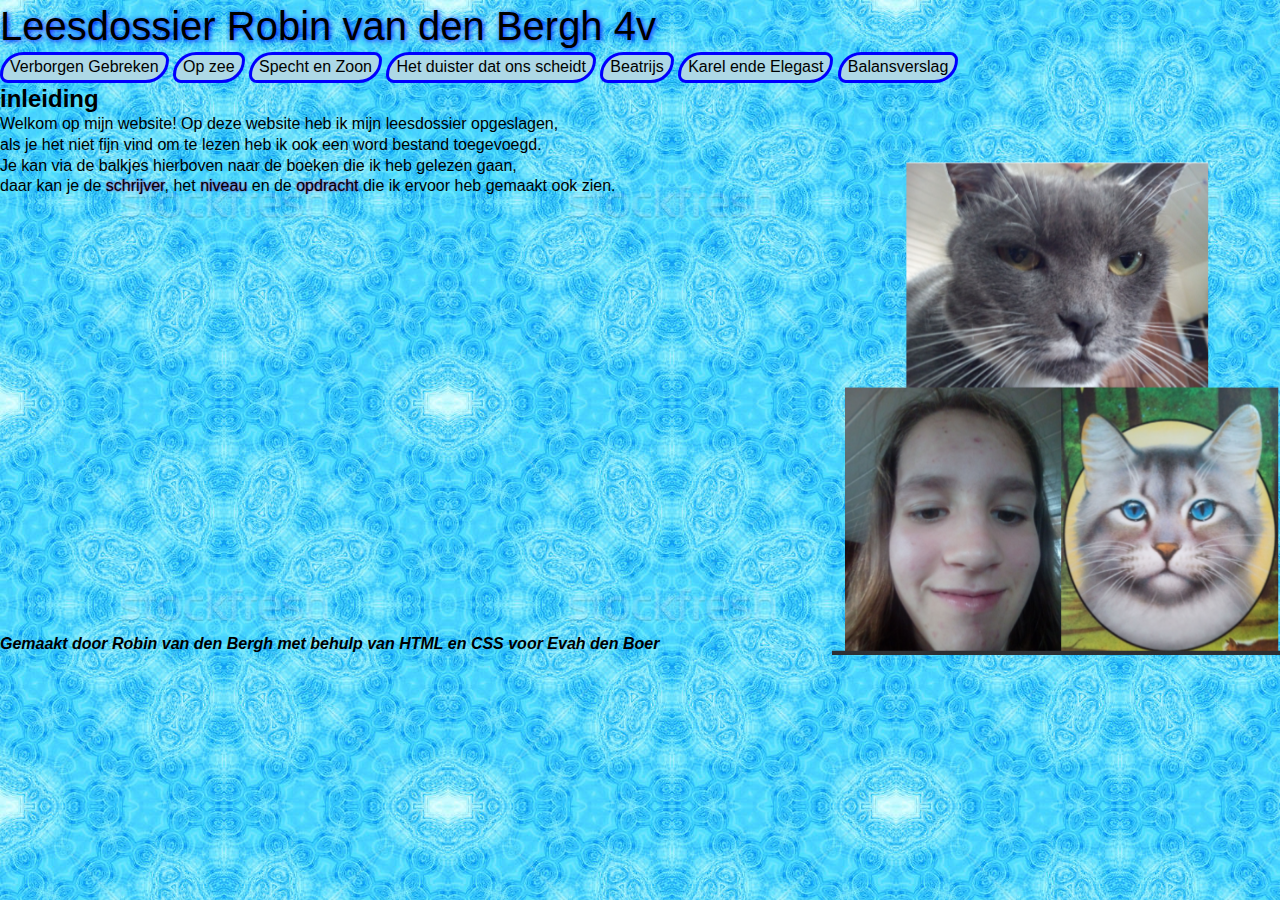
<file: index.html>
<!DOCTYPE html>
<html lang="en" dir="ltr">
  <head>
    <title>Leesdossier Robin</title>
    <meta charset="utf-8">
    <link rel="stylesheet" href="style.css">
  </head>
  <body class="introductie">
    <header>Leesdossier Robin van den Bergh 4v</header>
    <nav>
      <ul class="navigatie">
        <li class="navigatie"><a href="VerborgenGebreken.html">Verborgen Gebreken</a></li>
        <li class="navigatie"><a href="OpZee.html">Op zee</a></li>
        <li class="navigatie"><a href="SpechtEnZoon.html">Specht en Zoon</a></li>
        <li class="navigatie"><a href="HetDuisterDatOnsScheidt.html">Het duister dat ons scheidt</a></li>
        <li class="navigatie"><a href="Beatrijs.html">Beatrijs</a></li>
        <li class="navigatie"><a href="KarelEndeElegast.html">Karel ende Elegast</a></li>
        <li class="navigatie"><a href="Balansverslag.html">Balansverslag</a></li>
      </ul>
    </nav>
    <section>
      <h2>inleiding</h2>
        <p>
      Welkom op mijn website!
      Op deze website heb ik mijn leesdossier opgeslagen, <br>
      als je het niet fijn vind om te lezen heb ik ook een word bestand toegevoegd.<br>
      Je kan via de balkjes hierboven naar de boeken die ik heb gelezen gaan,<br>
      daar kan je de <span class="inleiding">schrijver</span>, het <span class="inleiding">niveau</span> en de <span class="inleiding">opdracht</span> die ik ervoor heb gemaakt ook zien.<br>
      </p>
    </section>
    <footer>
      <h4><br><br><br><br><br><br><br><br><br><br><br><br><br><br><br><br><br><br><br><br><br>
        Gemaakt door Robin van den Bergh met behulp van HTML en CSS voor Evah den Boer
      </h4>
    </footer>
  </body>
</html>
</file>
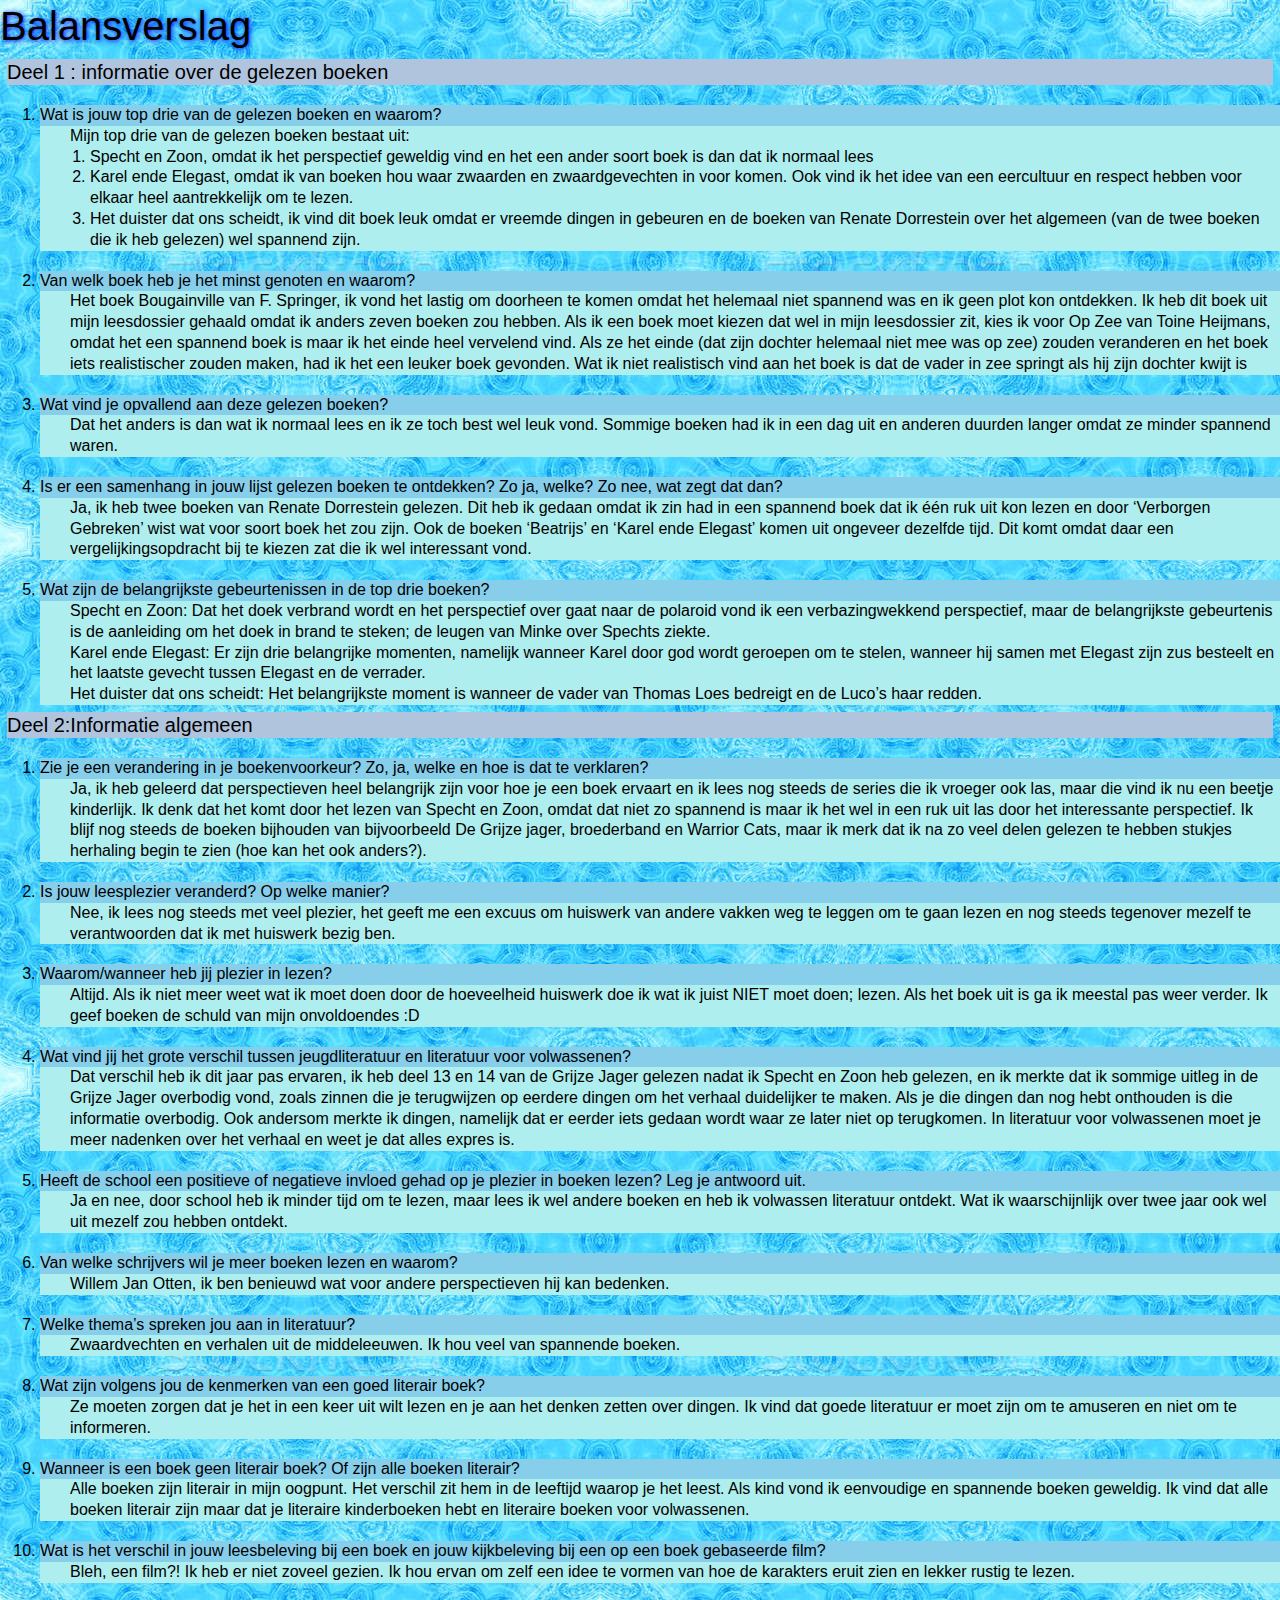
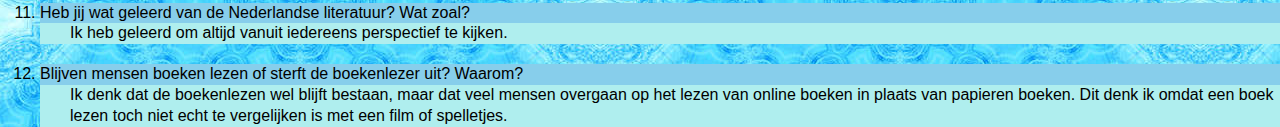
<file: Balansverslag.html>
<!DOCTYPE html>
<html lang="en" dir="ltr">
  <head>
    <meta charset="utf-8">
    <title class="Balansverslag">Balansverslag</title>
    <link rel="stylesheet" href="style.css">
  </head>
  <body>
    <header>Balansverslag</header>
    <p class="Deel">
      Deel 1 : informatie over de gelezen boeken
    </p>
    <ol>
      <li>
        <p class="vraag">
          Wat is jouw top drie van de gelezen boeken en waarom?
        </p>
        <p class="antwoord">
          Mijn top drie van de gelezen boeken bestaat uit:
        </p>
        <ol class="opsommingbalansverslag">
            <li>Specht en Zoon, omdat ik het perspectief geweldig vind en het een ander soort boek is dan dat ik normaal lees</li>
            <li>Karel ende Elegast, omdat ik van boeken hou waar zwaarden en zwaardgevechten in voor komen. Ook vind ik het idee van een eercultuur en respect hebben voor elkaar heel aantrekkelijk om te lezen.</li>
            <li>Het duister dat ons scheidt, ik vind dit boek leuk omdat er vreemde dingen in gebeuren en de boeken van Renate Dorrestein over het algemeen (van de twee boeken die ik heb gelezen) wel spannend zijn.</li>
        </ol>

      </li>
      <li>
        <p class="vraag">
          Van welk boek heb je het minst genoten en waarom?
        </p>
        <p class="antwoord">
          Het boek Bougainville van F. Springer, ik vond het lastig om doorheen te komen omdat het helemaal niet spannend was en ik geen plot kon ontdekken. Ik heb dit boek uit mijn leesdossier gehaald omdat ik anders zeven boeken zou hebben.
          Als ik een boek moet kiezen dat wel in mijn leesdossier zit, kies ik voor Op Zee van Toine Heijmans, omdat het een spannend boek is maar ik het einde heel vervelend vind. Als ze het einde (dat zijn dochter helemaal niet mee was op zee) zouden veranderen en het boek iets realistischer zouden maken, had ik het een leuker boek gevonden. Wat ik niet realistisch vind aan het boek is dat de vader in zee springt als hij zijn dochter kwijt is
        </p>
      </li>
      <li>
        <p class="vraag">
          Wat vind je opvallend aan deze gelezen boeken?
        </p>
        <p class="antwoord">
          Dat het anders is dan wat ik normaal lees en ik ze toch best wel leuk vond.
          Sommige boeken had ik in een dag uit en anderen duurden langer omdat ze minder spannend waren.
        </p>
      </li>
      <li>
        <p class="vraag">
          Is er een samenhang in jouw lijst gelezen boeken te ontdekken? Zo ja, welke? Zo nee, wat zegt dat dan?
        </p>
        <p class="antwoord">
          Ja, ik heb twee boeken van Renate Dorrestein gelezen. Dit heb ik gedaan omdat ik zin had in een spannend boek dat ik één ruk uit kon lezen en door ‘Verborgen Gebreken’ wist wat voor soort boek het zou zijn.
          Ook de boeken ‘Beatrijs’ en ‘Karel ende Elegast’ komen uit ongeveer dezelfde tijd. Dit komt omdat daar een vergelijkingsopdracht bij te kiezen zat die ik wel interessant vond.
        </p>
      </li>
      <li>
        <p class="vraag">
          Wat  zijn de belangrijkste gebeurtenissen in de top drie boeken?
        </p>
        <p class="antwoord">
          Specht en Zoon: Dat het doek verbrand wordt en het perspectief over gaat naar de polaroid vond ik een verbazingwekkend perspectief, maar de belangrijkste gebeurtenis is de aanleiding om het doek in brand te steken; de leugen van Minke over Spechts ziekte. <br>
          Karel ende Elegast: Er zijn drie belangrijke momenten, namelijk wanneer Karel door god wordt geroepen om te stelen, wanneer hij samen met Elegast zijn zus besteelt en het laatste gevecht tussen Elegast en de verrader.<br>
          Het duister dat ons scheidt: Het belangrijkste moment is wanneer de vader van Thomas Loes bedreigt en de Luco’s haar redden.
        </p>
      </li>
    </ol>
      <p class="Deel">
        Deel 2:Informatie algemeen
      </p>
    <ol>
      <li>
        <p class="vraag">
          Zie je een verandering in je boekenvoorkeur? Zo, ja, welke en hoe is dat te verklaren?
        </p>
        <p class="antwoord">
          Ja, ik heb geleerd dat perspectieven heel belangrijk zijn voor hoe je een boek ervaart en ik lees nog steeds de series die ik vroeger ook las, maar die vind ik nu een beetje kinderlijk. Ik denk dat het komt door het lezen van Specht en Zoon, omdat dat niet zo spannend is maar ik het wel in een ruk uit las door het interessante perspectief.
          Ik blijf nog steeds de boeken bijhouden van bijvoorbeeld De Grijze jager, broederband en Warrior Cats, maar ik merk dat ik na zo veel delen gelezen te hebben stukjes herhaling begin te zien (hoe kan het ook anders?).
        </p>
      </li>
      <li>
        <p class="vraag">
          Is jouw leesplezier veranderd? Op welke manier?
        </p>
        <p class="antwoord">
          Nee, ik lees nog steeds met veel plezier, het geeft me een excuus om huiswerk van andere vakken weg te leggen om te gaan lezen en nog steeds tegenover mezelf te verantwoorden dat ik met huiswerk bezig ben.
        </p>
      </li>
      <li>
        <p class="vraag">
          Waarom/wanneer heb jij plezier in lezen?
        </p>
        <p class="antwoord">
          Altijd. Als ik niet meer weet wat ik moet doen door de hoeveelheid huiswerk doe ik wat ik juist NIET moet doen; lezen. Als het boek uit is ga ik meestal pas weer verder. Ik geef boeken de schuld van mijn onvoldoendes :D
        </p>
      </li>
      <li>
        <p class="vraag">
          Wat vind jij het grote verschil tussen jeugdliteratuur en literatuur voor volwassenen?
        </p>
        <p class="antwoord">
          Dat verschil heb ik dit jaar pas ervaren, ik heb deel 13 en 14 van de Grijze Jager gelezen nadat ik Specht en Zoon heb gelezen, en ik merkte dat ik sommige uitleg in de Grijze Jager overbodig vond, zoals zinnen die je terugwijzen op eerdere dingen om het verhaal duidelijker te maken. Als je die dingen dan nog hebt onthouden is die informatie overbodig. Ook andersom merkte ik dingen, namelijk dat er eerder iets gedaan wordt waar ze later niet op terugkomen. In literatuur voor volwassenen moet je meer nadenken over het verhaal en weet je dat alles expres is.
        </p>
      </li>
      <li>
        <p class="vraag">
          Heeft de school een positieve of negatieve invloed gehad op je plezier in boeken lezen? Leg je antwoord uit.
        </p>
        <p class="antwoord">
          Ja en nee, door school heb ik minder tijd om te lezen, maar lees ik wel andere boeken en heb ik volwassen literatuur ontdekt. Wat ik waarschijnlijk over twee jaar ook wel uit mezelf zou hebben ontdekt.
        </p>
      </li>
      <li>
        <p class="vraag">
          Van welke schrijvers wil je meer boeken lezen en waarom?
        </p>
        <p class="antwoord">
          Willem Jan Otten, ik ben benieuwd wat voor andere perspectieven hij kan bedenken.
        </p>
      </li>
      <li>
        <p class="vraag">
          Welke thema’s spreken jou aan in literatuur?
        </p>
        <p class="antwoord">
          Zwaardvechten en verhalen uit de middeleeuwen. Ik hou veel van spannende boeken.
        </p>
      </li>
      <li>
        <p class="vraag">
          Wat zijn volgens jou de kenmerken van een goed literair boek?
        </p>
        <p class="antwoord">
          Ze moeten zorgen dat je het in een keer uit wilt lezen en je aan het denken zetten over dingen. Ik vind dat goede literatuur er moet zijn om te amuseren en niet om te informeren.
        </p>
      </li>
      <li>
        <p class="vraag">
          Wanneer is een boek geen literair boek? Of zijn alle boeken literair?
        </p>
        <p class="antwoord">
          Alle boeken zijn literair in mijn oogpunt. Het verschil zit hem in de leeftijd waarop je het leest. Als kind vond ik eenvoudige en spannende boeken geweldig. Ik vind dat alle boeken literair zijn maar dat je literaire kinderboeken hebt en literaire boeken voor volwassenen.
        </p>
      </li>
      <li>
        <p class="vraag">
          Wat is het verschil in jouw leesbeleving bij een boek en jouw kijkbeleving bij een op een boek gebaseerde film?
        </p>
        <p class="antwoord">
          Bleh, een film?! Ik heb er niet zoveel gezien. Ik hou ervan om zelf een idee te vormen van hoe de karakters eruit zien en lekker rustig te lezen.
        </p>
      </li>
      <li>
        <p class="vraag">
          Heb jij wat geleerd van de Nederlandse literatuur? Wat zoal?
        </p>
        <p class="antwoord">
          Ik heb geleerd om altijd vanuit iedereens perspectief te kijken.
        </p>
      </li>
      <li>
        <p class="vraag">
          Blijven mensen boeken lezen of sterft de boekenlezer uit? Waarom?
        </p>
        <p class="antwoord">
          Ik denk dat de boekenlezen wel blijft bestaan, maar dat veel mensen overgaan op het lezen van online boeken in plaats van papieren boeken. Dit denk ik omdat een boek lezen toch niet echt te vergelijken is met een film of spelletjes.
        </p>
    </ol>
  </body>
</html>
</file>
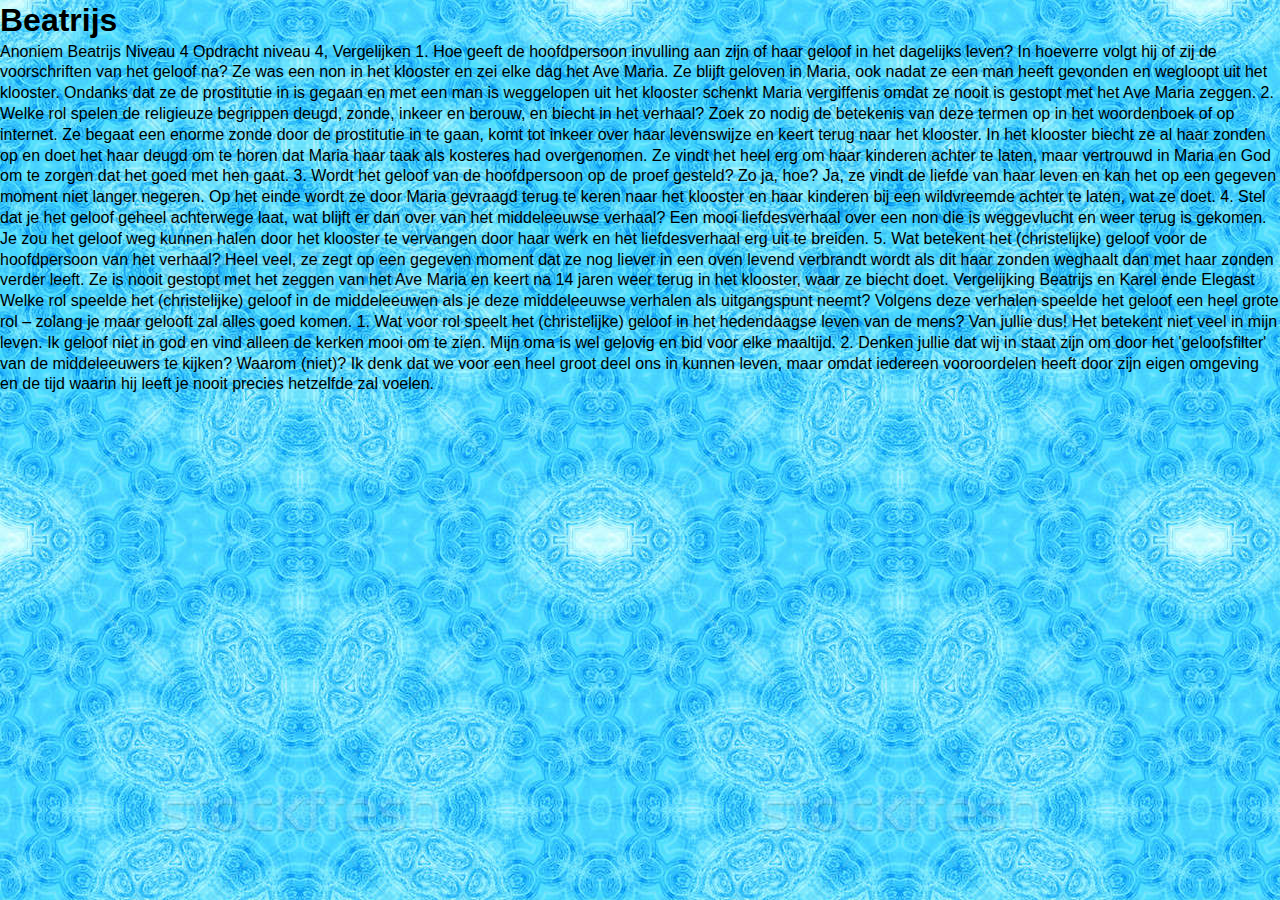
<file: Beatrijs.html>
<!DOCTYPE html>
<html lang="en" dir="ltr">
  <head>
    <link rel="stylesheet" href="style.css">
    <meta charset="utf-8">
    <title>Beatrijs</title>
  </head>
  <body>
    <h1>Beatrijs</h1>
      <p>
        Anoniem
Beatrijs
Niveau 4
Opdracht niveau 4, Vergelijken
1.	Hoe geeft de hoofdpersoon invulling aan zijn of haar geloof in het dagelijks leven? In hoeverre volgt hij of zij de voorschriften van het geloof na?
Ze was een non in het klooster en zei elke dag het Ave Maria. Ze blijft geloven in Maria, ook nadat ze een man heeft gevonden en wegloopt uit het klooster. Ondanks dat ze de prostitutie in is gegaan en met een man is weggelopen uit het klooster schenkt Maria vergiffenis omdat ze nooit is gestopt met het Ave Maria zeggen.
2.	Welke rol spelen de religieuze begrippen deugd, zonde, inkeer en berouw, en biecht in het verhaal? Zoek zo nodig de betekenis van deze termen op in het woordenboek of op internet.
Ze begaat een enorme zonde door de prostitutie in te gaan, komt tot inkeer over haar levenswijze en keert terug naar het klooster. In het klooster biecht ze al haar zonden op en doet het haar deugd om te horen dat Maria haar taak als kosteres had overgenomen. Ze vindt het heel erg om haar kinderen achter te laten, maar vertrouwd in Maria en God om te zorgen dat het goed met hen gaat.
3.	Wordt het geloof van de hoofdpersoon op de proef gesteld? Zo ja, hoe?
Ja, ze vindt de liefde van haar leven en kan het op een gegeven moment niet langer negeren. Op het einde wordt ze door Maria gevraagd terug te keren naar het klooster en haar kinderen bij een wildvreemde achter te laten, wat ze doet.
4.	Stel dat je het geloof geheel achterwege laat, wat blijft er dan over van het middeleeuwse verhaal?
Een mooi liefdesverhaal over een non die is weggevlucht en weer terug is gekomen. Je zou het geloof weg kunnen halen door het klooster te vervangen door haar werk en het liefdesverhaal erg uit te breiden.
5.	Wat betekent het (christelijke) geloof voor de hoofdpersoon van het verhaal?
Heel veel, ze zegt op een gegeven moment dat ze nog liever in een oven levend verbrandt wordt als dit haar zonden weghaalt dan met haar zonden verder leeft. Ze is nooit gestopt met het zeggen van het Ave Maria en keert na 14 jaren weer terug in het klooster, waar ze biecht doet.


Vergelijking Beatrijs en Karel ende Elegast
Welke rol speelde het (christelijke) geloof in de middeleeuwen als je deze middeleeuwse verhalen als uitgangspunt neemt?
Volgens deze verhalen speelde het geloof een heel grote rol – zolang je maar gelooft zal alles goed komen.
1.	Wat voor rol speelt het (christelijke) geloof in het hedendaagse leven van de mens? Van jullie dus!
Het betekent niet veel in mijn leven. Ik geloof niet in god en vind alleen de kerken mooi om te zien. Mijn oma is wel gelovig en bid voor elke maaltijd.
2.	Denken jullie dat wij in staat zijn om door het 'geloofsfilter' van de middeleeuwers te kijken? Waarom (niet)?
Ik denk dat we voor een heel groot deel ons in kunnen leven, maar omdat iedereen vooroordelen heeft door zijn eigen omgeving en de tijd waarin hij leeft je nooit precies hetzelfde zal voelen.
    </p>
  </body>
</html>
</file>
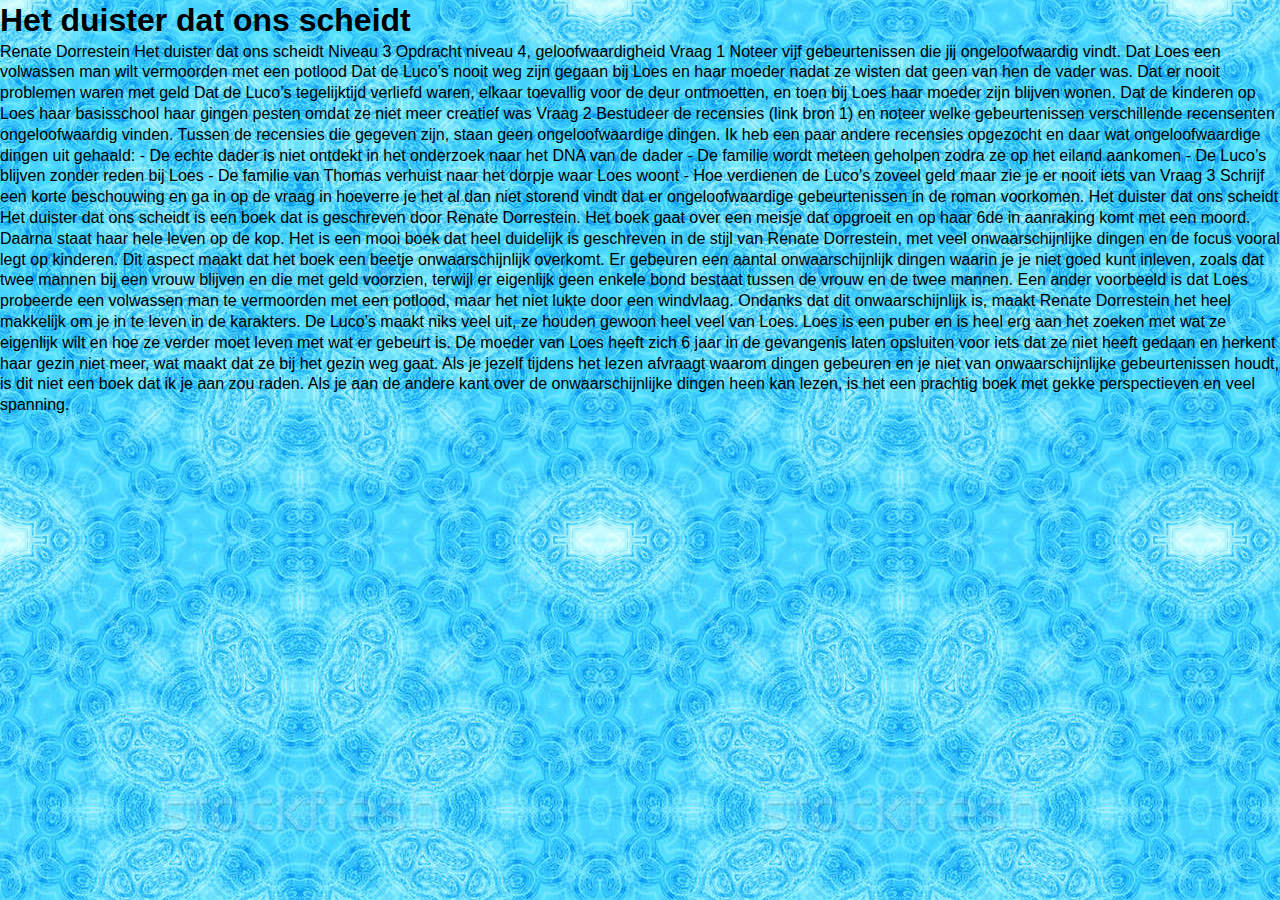
<file: HetDuisterDatOnsScheidt.html>
<!DOCTYPE html>
<html lang="en" dir="ltr">
  <head>
    <link rel="stylesheet" href="style.css">
    <meta charset="utf-8">
    <title>Het Duister dat ons scheidt</title>
  </head>
  <body>
    <h1>Het duister dat ons scheidt</h1>
      <p>Renate Dorrestein
Het duister dat ons scheidt
Niveau 3
Opdracht niveau 4, geloofwaardigheid
Vraag 1


Noteer vijf gebeurtenissen die jij ongeloofwaardig vindt.
Dat Loes een volwassen man wilt vermoorden met een potlood
Dat de Luco’s nooit weg zijn gegaan bij Loes en haar moeder nadat ze wisten dat geen van hen de vader was.
Dat er nooit problemen waren met geld
Dat de Luco’s tegelijktijd verliefd waren, elkaar toevallig voor de deur ontmoetten, en toen bij Loes haar moeder zijn blijven wonen.
Dat de kinderen op Loes haar basisschool haar gingen pesten omdat ze niet meer creatief was


Vraag 2


Bestudeer de recensies (link bron 1) en noteer welke gebeurtenissen verschillende recensenten ongeloofwaardig vinden.
Tussen de recensies die gegeven zijn, staan geen ongeloofwaardige dingen.
Ik heb een paar andere recensies opgezocht en daar wat ongeloofwaardige dingen uit gehaald:
-	De echte dader is niet ontdekt in het onderzoek naar het DNA van de dader
-	De familie wordt meteen geholpen zodra ze op het eiland aankomen
-	De Luco’s blijven zonder reden bij Loes
-	De familie van Thomas verhuist naar het dorpje waar Loes woont
-	Hoe verdienen de Luco’s zoveel geld maar zie je er nooit iets van

Vraag 3

Schrijf een korte beschouwing en ga in op de vraag in hoeverre je het al dan niet storend vindt dat er ongeloofwaardige gebeurtenissen in de roman voorkomen.
Het duister dat ons scheidt
Het duister dat ons scheidt is een boek dat is geschreven door Renate Dorrestein. Het boek gaat over een meisje dat opgroeit en op haar 6de in aanraking komt met een moord. Daarna staat haar hele leven op de kop.
Het is een mooi boek dat heel duidelijk is geschreven in de stijl van Renate Dorrestein, met veel onwaarschijnlijke dingen en de focus vooral legt op kinderen. Dit aspect maakt dat het boek een beetje onwaarschijnlijk overkomt.
Er gebeuren een aantal onwaarschijnlijk dingen waarin je je niet goed kunt inleven, zoals dat twee mannen bij een vrouw blijven en die met geld voorzien, terwijl er eigenlijk geen enkele bond bestaat tussen de vrouw en de twee mannen. Een ander voorbeeld is dat Loes probeerde een volwassen man te vermoorden met een potlood, maar het niet lukte door een windvlaag.
Ondanks dat dit onwaarschijnlijk is, maakt Renate Dorrestein het heel makkelijk om je in te leven in de karakters. De Luco’s maakt niks veel uit, ze houden gewoon heel veel van Loes. Loes is een puber en is heel erg aan het zoeken met wat ze eigenlijk wilt en hoe ze verder moet leven met wat er gebeurt is. De moeder van Loes heeft zich 6 jaar in de gevangenis laten opsluiten voor iets dat ze niet heeft gedaan en herkent haar gezin niet meer, wat maakt dat ze bij het gezin weg gaat.
Als je jezelf tijdens het lezen afvraagt waarom dingen gebeuren en je niet van onwaarschijnlijke gebeurtenissen houdt, is dit niet een boek dat ik je aan zou raden. Als je aan de andere kant over de onwaarschijnlijke dingen heen kan lezen, is het een prachtig boek met gekke perspectieven en veel spanning.
      </p>
  </body>
</html>
</file>
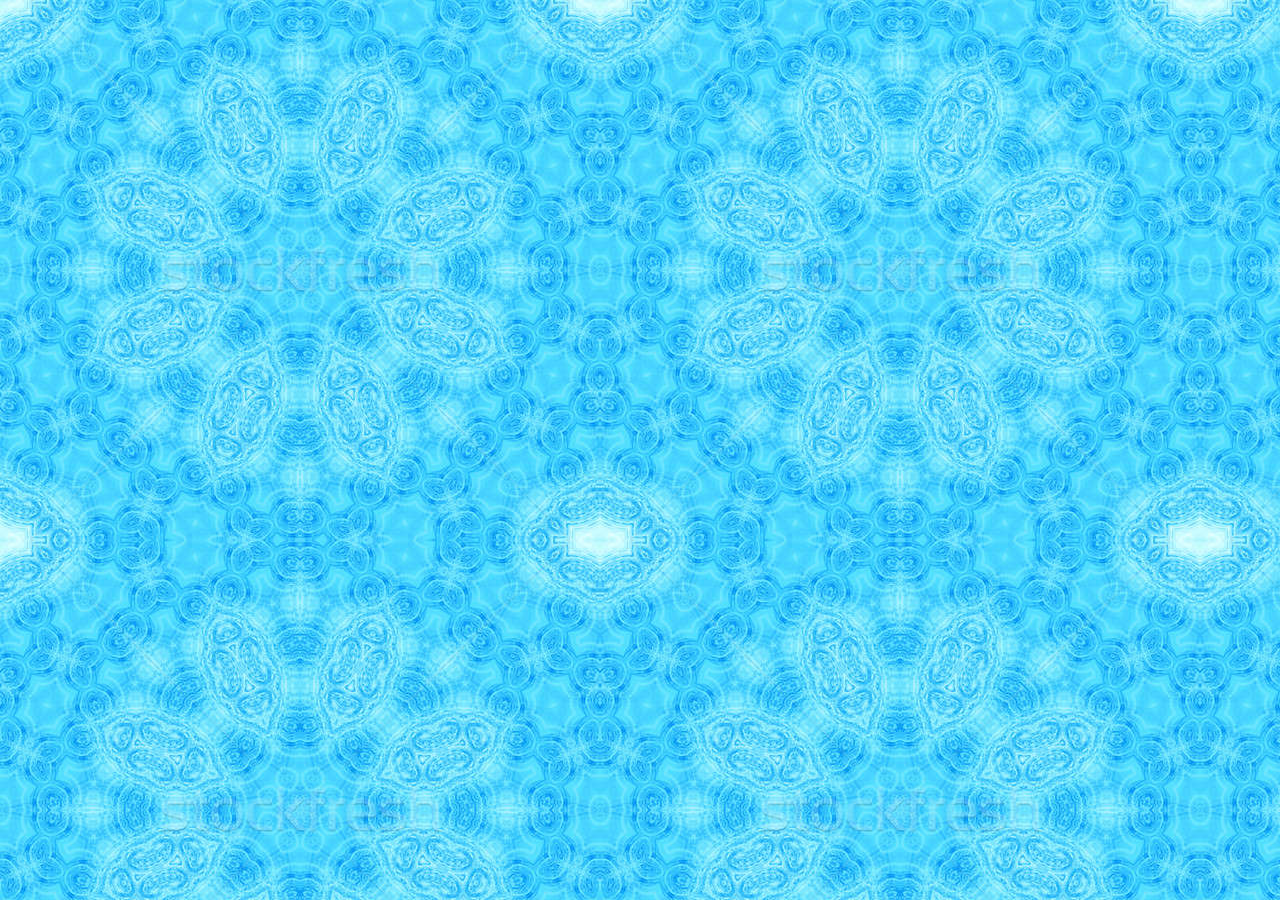
<file: KarelEndeElegast.html>
<!DOCTYPE html>
<html lang="en" dir="ltr">
  <head>
    <link rel="stylesheet" href="style.css">
    <meta charset="utf-8">
    <title>Karel ende Elegast</title>
  </head>
  <body>

  </body>
</html>
</file>
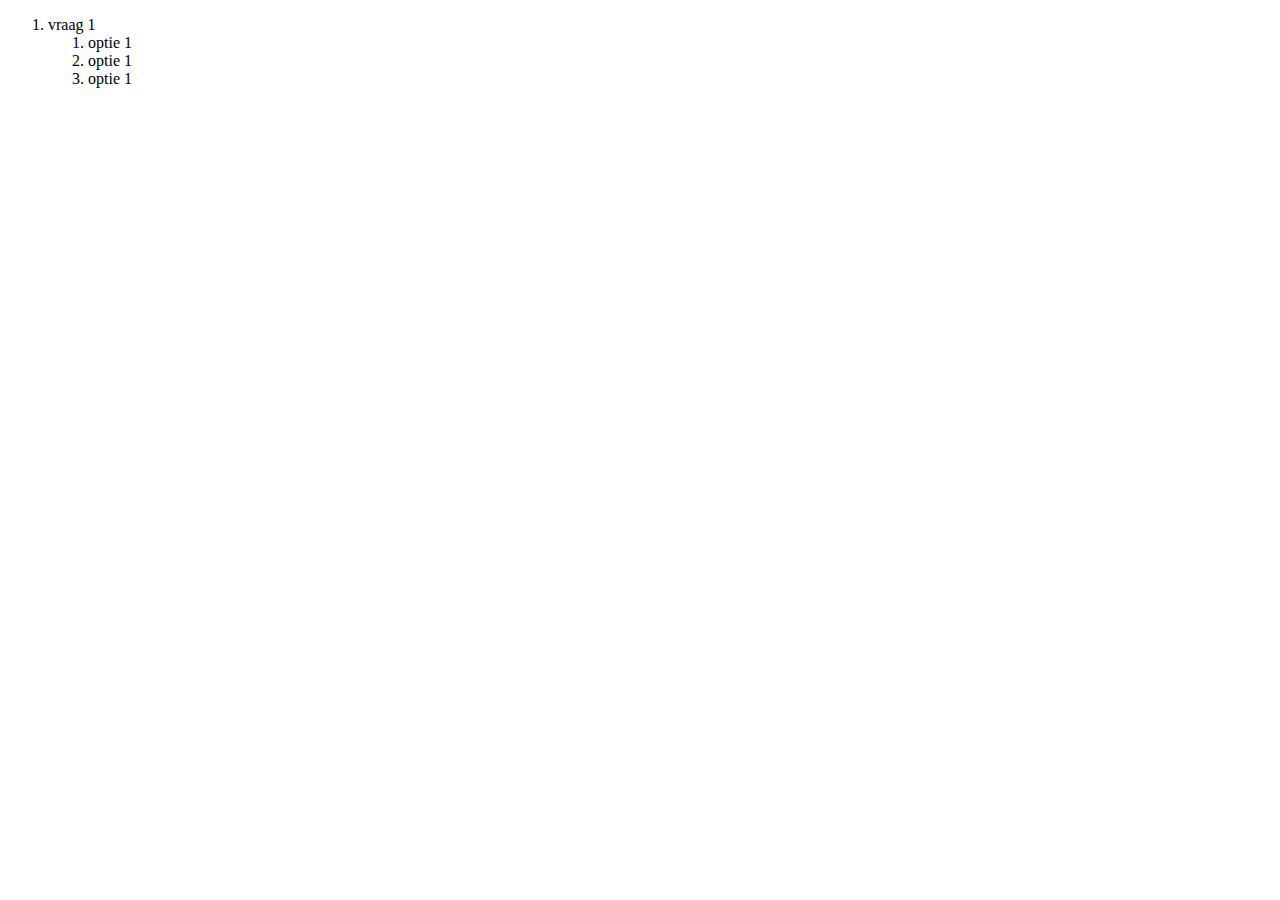
<file: test.html>
<!DOCTYPE html>
<html lang="en" dir="ltr">
  <head>
    <meta charset="utf-8">
    <title></title>
  </head>
  <body>
    <ol>
      <li>
        vraag 1
        <ol>
          <li> optie 1
          <li> optie 1
          <li> optie 1
        </ol>
      </li>
    </ol>
  </body>
</html>
</file>
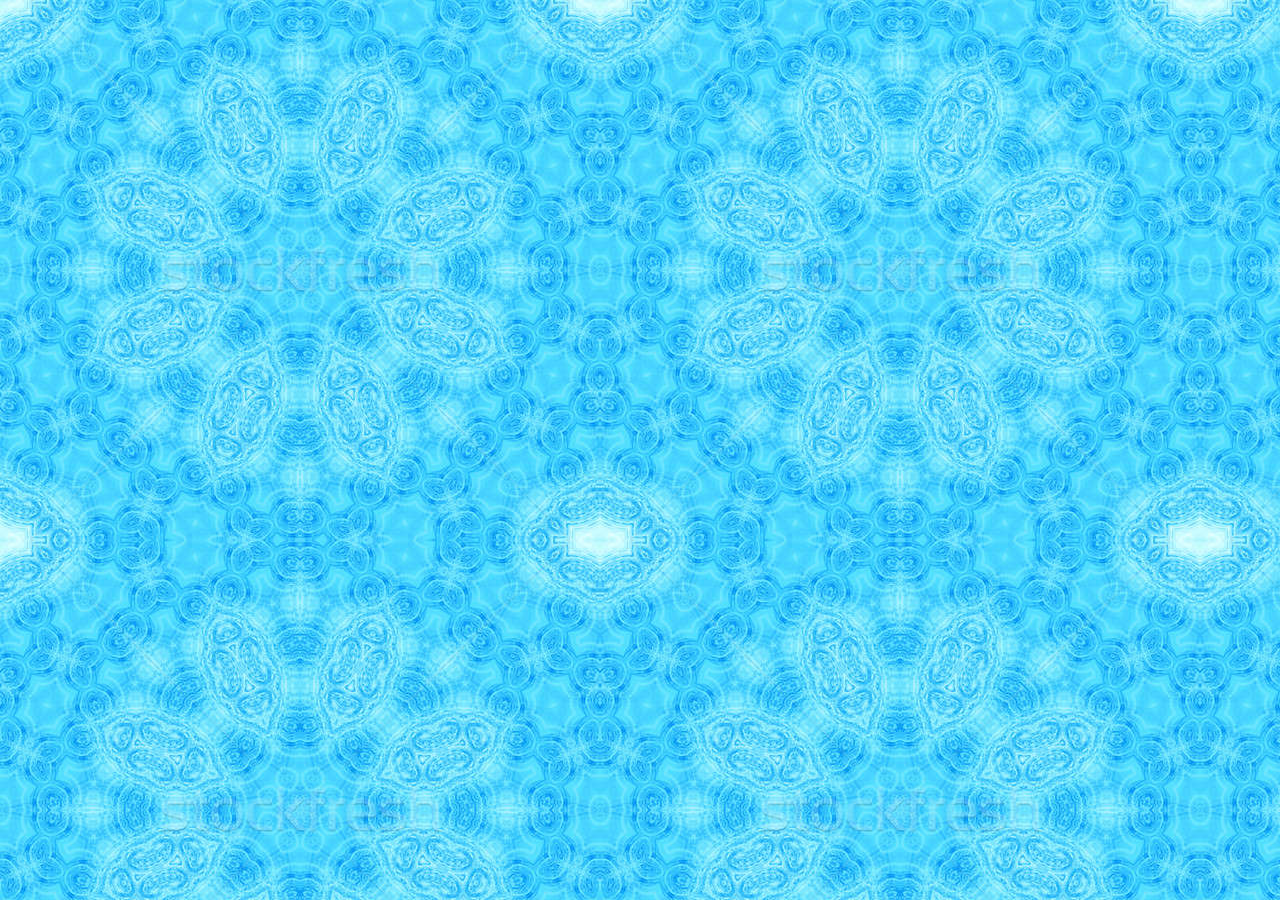
<file: VerborgenGebreken.html>
<!DOCTYPE html>
<html lang="en" dir="ltr">
  <head>
    <link rel="stylesheet" href="style.css">
    <meta charset="utf-8">
    <title>Verborgen gebreken</title>
  </head>
  <body>

  </body>
</html>
</file>
<file: style.css>
* {
  margin:0px;
  padding:0px;
  font-family: Verdana, Geneva, Arial, Helvetica, sans-serif;
  line-height: 130%;
}
body {
  background: url(achtergrondwater.jpg) repeat;
  color:black ;
}
body.introductie {
  background: url(introductie.PNG) 100% 100% no-repeat, url(achtergrondwater.jpg) repeat fixed;
  background-size: 35%, 35%;
}
header{
  text-shadow: 1px 1px 5px blue;
  font-size: 40px;
  }
li.navigatie {
  display: inline-block;
  border: 3px solid blue;
  background-color: lightblue;
  border-radius: 30px 10px 30px 10px;
  padding: 2px;
  padding-left:7px;
  padding-right: 7px;
}
a {
  font-style: normal;
  text-decoration: none;
  color:black;
}
li.navigatie:hover {
  background-color: blue;
}
ol {
  padding-left:40px;
}
p.Deel {
  color:black;
  Background-color: lightsteelblue;
  font-size: 20px;
  margin: 7px;
}
ol.opsommingbalansverslag {
  background-color:paleturquoise;
  padding-left:50px;
}
p.vraag {
  margin-top: 20px;
  background-color:skyblue;
}
p.antwoord {
  background-color: paleturquoise;
  padding-left: 30px;
}
footer{
  font-style: italic;
}
span.inleiding {
  font-style: bold;
  text-shadow: 0px 0px 2px darkmagenta;
}
</file>
